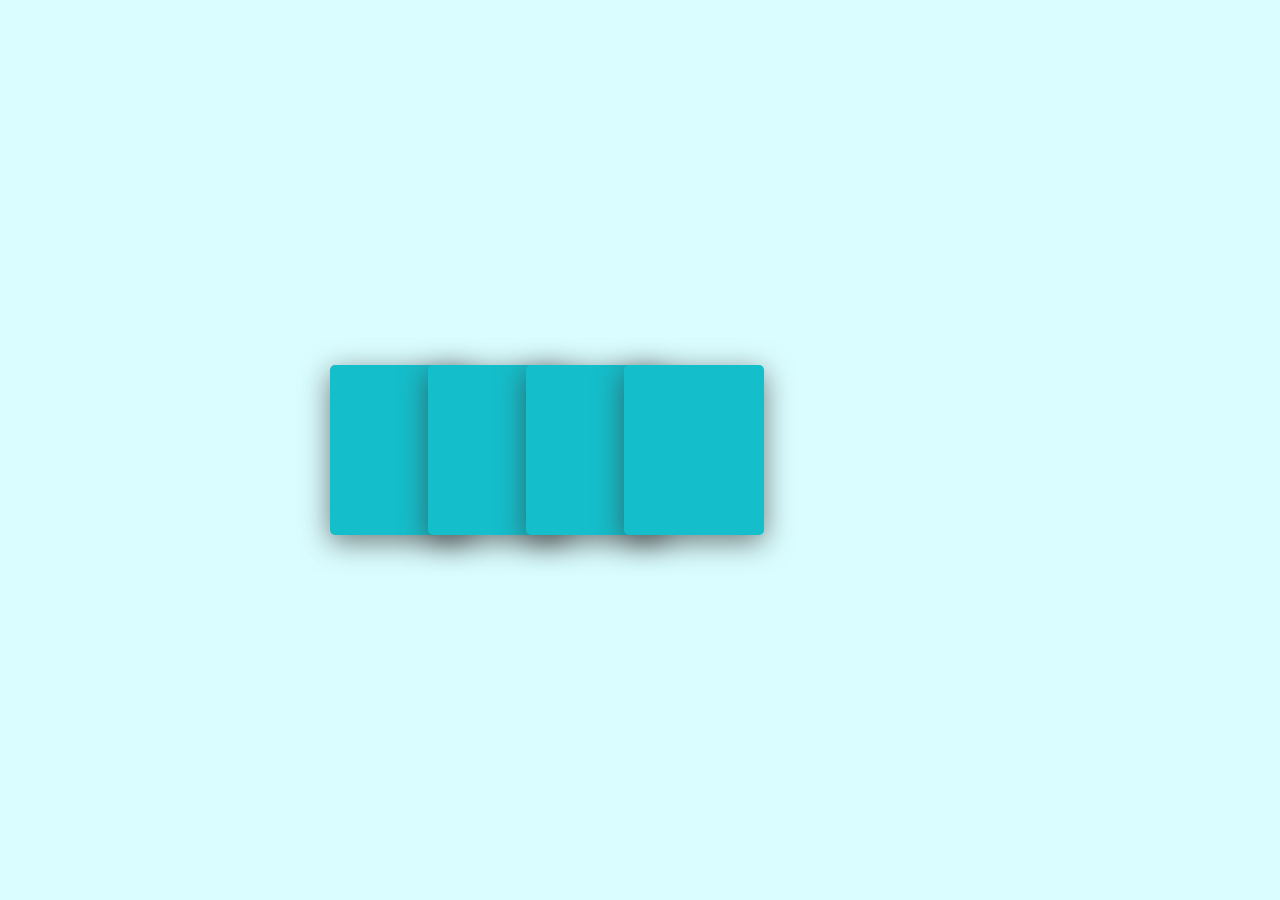
<file: Простой эффект при наведении на карты/index.html>
<!DOCTYPE html>
<html lang="en">

<head>
    <meta charset="UTF-8">
    <meta http-equiv="X-UA-Compatible" content="IE=edge">
    <meta name="viewport" content="width=device-width, initial-scale=1.0">
    <link rel="stylesheet" href="style.css">
    <title>Simple Cards Hover Effects using Html & CSS</title>
</head>

<body>
    <div class="container">
        <div class="card"></div>
        <div class="card"></div>
        <div class="card"></div>
        <div class="card"></div>
    </div>
</body>

</html>
</file>
<file: Простой эффект при наведении на карты/style.css>
body {
    margin: 0%;
    padding: 0%;
    display: flex;
    justify-content: center;
    align-items: center;
    height: 100vh;
    background-color: #DAFDFF;
}

.container {
    display: flex;
    gap: 20px;
}

.card {
    background-color: #15BECB;
    width: 140px;
    height: 170px;
    border-radius: 5px;
    box-shadow: rgba(59, 57, 57, 0.658) 0 7px 29px 0;
    transition: 300ms ease-in-out;
}

.card+.card {
    margin-left: -10%;
}

.card:hover {
    transform: rotate(-4deg);
}

.card:hover~.card {
    z-index: 1;
    translate: 60px;
}
</file>
